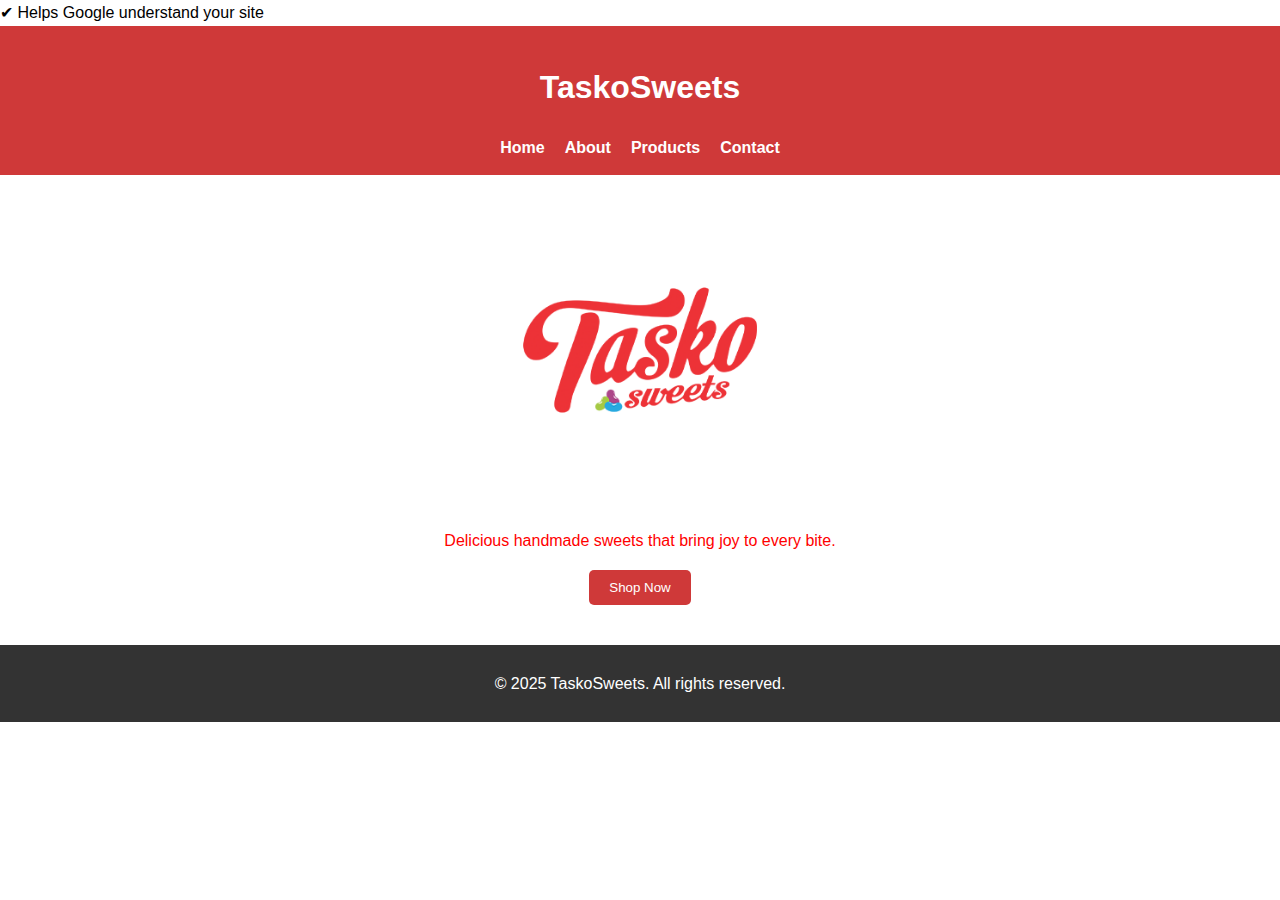
<file: index.html>
<!DOCTYPE html>
<html lang="en">
<head>

  <meta charset="UTF-8">
  <meta name="description" content="TaskoSweets brings you the best handmade sweets, chocolates, and candy treats across South Africa.">
<meta name="keywords" content="sweets, TaskoSweets, chocolate, candy store, handmade sweets, treats, South Africa">
<meta name="author" content="TaskoSweets">
✔ Helps Google understand your site
  <meta name="viewport" content="width=device-width, initial-scale=1.0">
  <title>TaskoSweets | Home of the Sweetest Treats</title>

  <!-- Link to your CSS file -->
  <link rel="stylesheet" href="style.css">
</head>
<body>
  <!-- Header section with website title and navigation menu -->
  <header>
    <h1>TaskoSweets</h1>
    <nav>
      <a href="index.html">Home</a>
      <a href="about.html">About</a>
      <a href="products.html">Products</a>
      <a href="contact.html">Contact</a>
    </nav>
  </header>

  <!-- Main content section -->
  <main>
    <section>
      <!-- Image of sweets -->
      <img src="tasko-sweets-1.png" alt="Delicious sweets" width="550">

    
      <!-- Short description -->
      <p style="color: red;">Delicious handmade sweets that bring joy to every bite.</p>

      <!-- Button linking to products page -->
      <a href="products.html">
        <button>Shop Now</button>
      </a>


    </section>
  </main>

  <!-- Footer section -->
  <footer>
    <p>&copy; 2025 TaskoSweets. All rights reserved.</p>
  </footer>
</body>
</html>
</file>
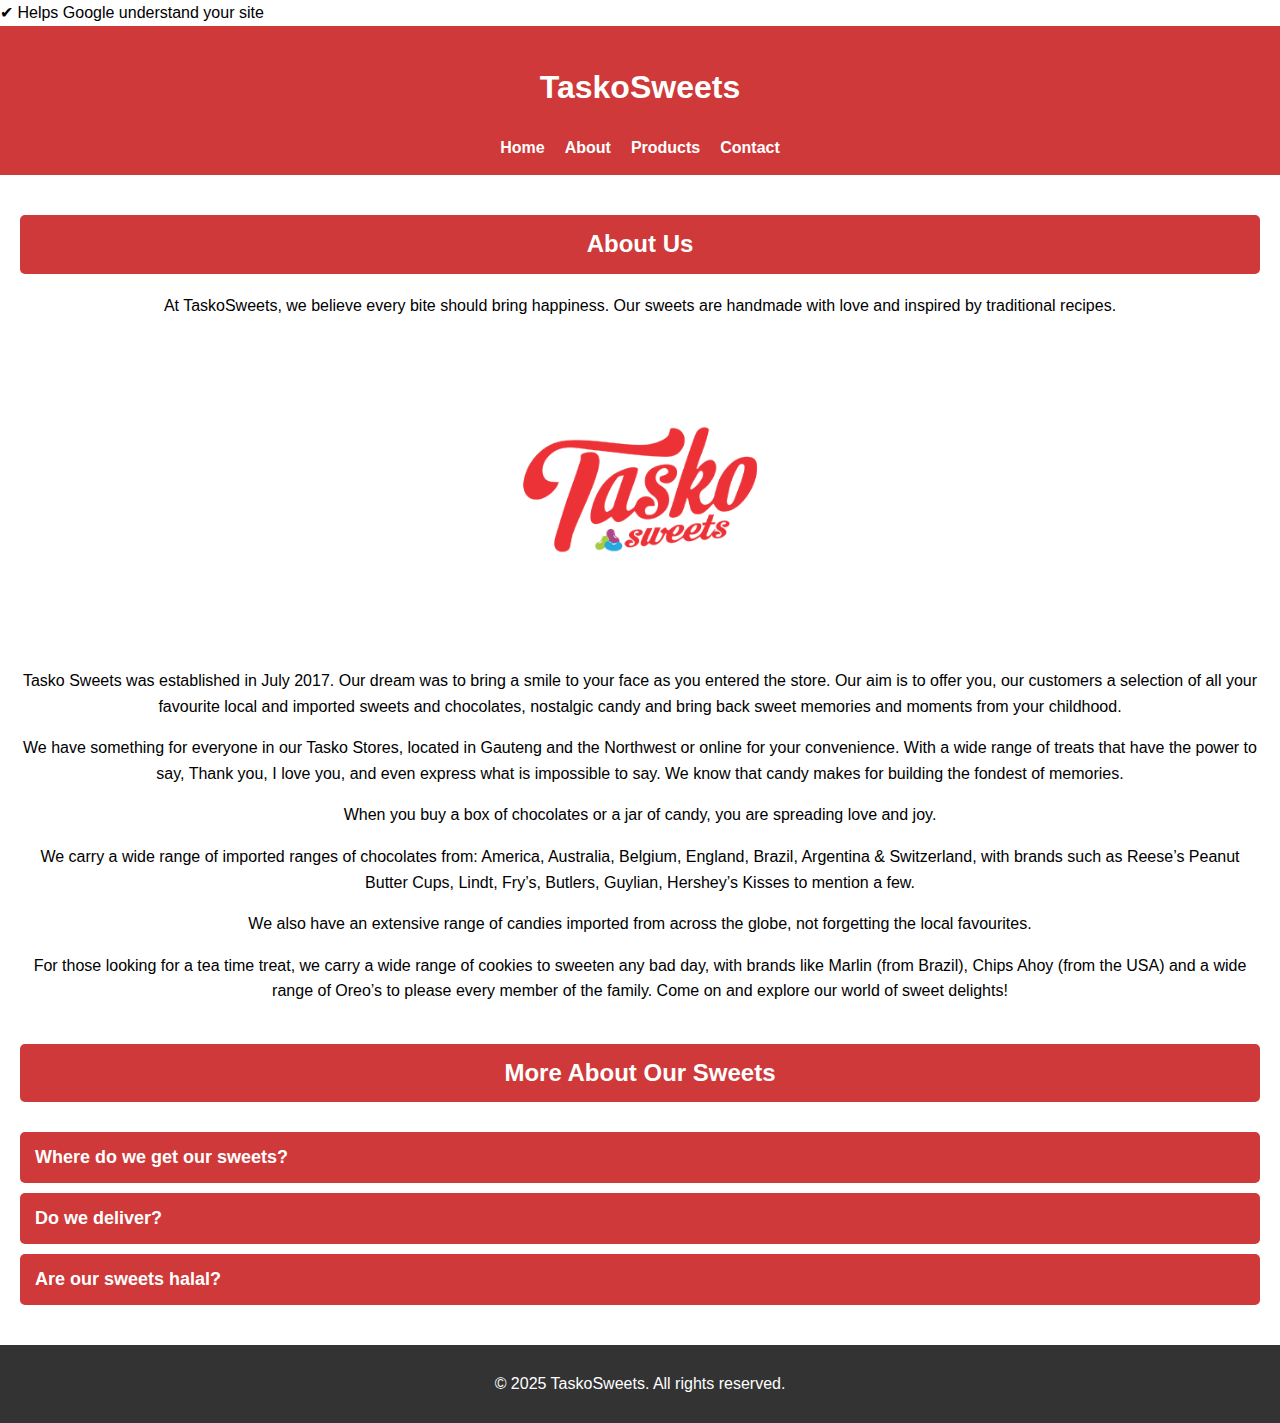
<file: about.html>
<!DOCTYPE html>
<html lang="en">
<head>
  
  <meta charset="UTF-8">
  <meta name="description" content="TaskoSweets brings you the best handmade sweets, chocolates, and candy treats across South Africa.">
<meta name="keywords" content="sweets, TaskoSweets, chocolate, candy store, handmade sweets, treats, South Africa">
<meta name="author" content="TaskoSweets">
✔ Helps Google understand your site
  <meta name="viewport" content="width=device-width, initial-scale=1.0">
 <title>TaskoSweets | About Our Candy Story</title>

  <!-- Link to external CSS file -->
  <link rel="stylesheet" href="style.css">
</head>
<body>
  <!-- Header with site title and navigation menu -->
  <header>
    <h1>TaskoSweets</h1>
    <nav>
      <a href="index.html">Home</a>
      <a href="about.html">About</a>
      <a href="products.html">Products</a>
      <a href="contact.html">Contact</a>
    </nav>
  </header>

  <!-- Main content area -->
  <main>
    <section>
      <!-- About section title -->
      <h2>About Us</h2>

      <!-- Intro paragraph -->
      <p>At TaskoSweets, we believe every bite should bring happiness. 
      Our sweets are handmade with love and inspired by traditional recipes.</p>

      <!-- Image for About page -->
      <img src="tasko-sweets-1.png" alt="Delicious sweets" width="550">

      <!-- Company history and details -->
      <p>Tasko Sweets was established in July 2017.
      Our dream was to bring a smile to your face as you entered the store.
      Our aim is to offer you, our customers a selection of all your favourite local and imported sweets and chocolates, nostalgic candy and bring back sweet memories and moments from your childhood.</p>

      <p>We have something for everyone in our Tasko Stores, located in Gauteng and the Northwest or online for your convenience. With a wide range of treats that have the power to say, Thank you, I love you, and even express what is impossible to say. We know that candy makes for building the fondest of memories.</p>

      <p>When you buy a box of chocolates or a jar of candy, you are spreading love and joy.</p>

      <p>We carry a wide range of imported ranges of chocolates from: America, Australia, Belgium, England, Brazil, Argentina & Switzerland, with brands such as Reese’s Peanut Butter Cups, Lindt, Fry’s, Butlers, Guylian, Hershey’s Kisses to mention a few.</p>

      <p>We also have an extensive range of candies imported from across the globe, not forgetting the local favourites.</p>

      <p>For those looking for a tea time treat, we carry a wide range of cookies to sweeten any bad day, with brands like Marlin (from Brazil), Chips Ahoy (from the USA) and a wide range of Oreo’s to please every member of the family. Come on and explore our world of sweet delights!</p>
    </section>

    <!--  NEW INTERACTIVE ACCORDION ADDED BELOW  -->
    <h2 style="margin-top: 40px;">More About Our Sweets</h2>

    <div class="accordion">
        <button class="accordion-btn">Where do we get our sweets?</button>
        <div class="accordion-panel">
            <p>We source our sweets from trusted suppliers and international brands to ensure freshness and top quality.</p>
        </div>

        <button class="accordion-btn">Do we deliver?</button>
        <div class="accordion-panel">
            <p>Yes! We deliver across South Africa, including same-day delivery in selected areas.</p>
        </div>

        <button class="accordion-btn">Are our sweets halal?</button>
        <div class="accordion-panel">
            <p>Many of our products are halal-friendly. Detailed information is available upon request.</p>
        </div>
    </div>
    <!--  END OF NEW INTERACTIVE SECTION  -->

  </main>

  <!-- Footer -->
  <footer>
    <p>&copy; 2025 TaskoSweets. All rights reserved.</p>
  </footer>

  <!-- REQUIRED SCRIPT FOR ACCORDION -->
  <script src="script.js"></script>

</body>
</html>
</file>
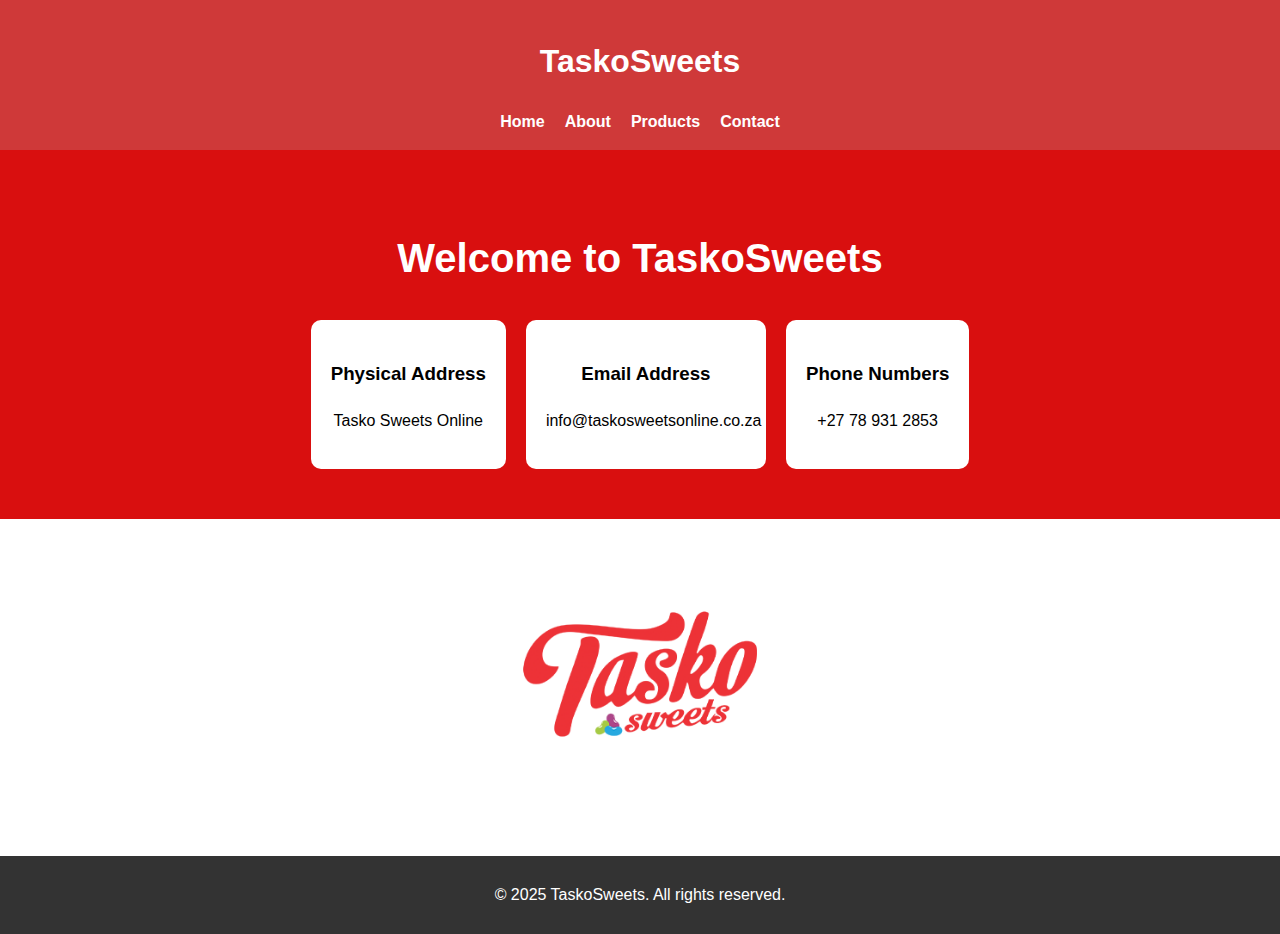
<file: contact.html>
<!DOCTYPE html>
<html lang="en">
<head>
    <meta charset="UTF-8">

    <meta name="description" content="Contact TaskoSweets for orders, enquiries, store information and customer support.">
    <meta name="keywords" content="TaskoSweets contact, sweets shop, candy store contact, support, customer service">
    <meta name="author" content="TaskoSweets">

    <meta name="viewport" content="width=device-width, initial-scale=1.0">

    <title>TaskoSweets | Contact Us</title>

    <link rel="stylesheet" href="style.css">
</head>

<body>

<header>
    <h1>TaskoSweets</h1>
    <nav>
      <a href="index.html">Home</a>
      <a href="about.html">About</a>
      <a href="products.html">Products</a>
      <a href="contact.html">Contact</a>
    </nav>
</header>

<!-- Contact Section -->
<section class="contact-section">
  <div class="contact-header">
    <h1 style="color: white;">Welcome to TaskoSweets</h1>
  </div>

  <div class="contact-cards">
    <div class="contact-card">
      <span class="icon"></span>
      <h3>Physical Address</h3>
      <p>Tasko Sweets Online</p>
    </div>

    <div class="contact-card">
      <span class="icon"></span>
      <h3>Email Address</h3>
      <p>info@taskosweetsonline.co.za</p>
    </div>

    <div class="contact-card">
      <span class="icon"></span>
      <h3>Phone Numbers</h3>
      <p>+27 78 931 2853</p>
    </div>
  </div>
</section>

<style>
.contact-section {
  background-color: rgb(217, 15, 15);
  padding: 50px 20px;
  text-align: center;
}
.contact-header h1 { font-size: 40px; margin-bottom: 30px; }
.contact-cards {
  display: flex;
  justify-content: center;
  gap: 20px;
  flex-wrap: wrap;
}
.contact-card {
  background-color:white;
  padding: 20px;
  border-radius: 10px;
  max-width: 200px;
}
</style>

<div style="text-align: center;">
  <a href="index.html">
    <img src="tasko-sweets-1.png" width="550">
  </a>
</div>

<footer style="background-color: #333; color: #ffffff; padding: 10px; text-align: center;">
  <p>&copy; 2025 TaskoSweets. All rights reserved.</p>
</footer>

</body>
</html>
</file>
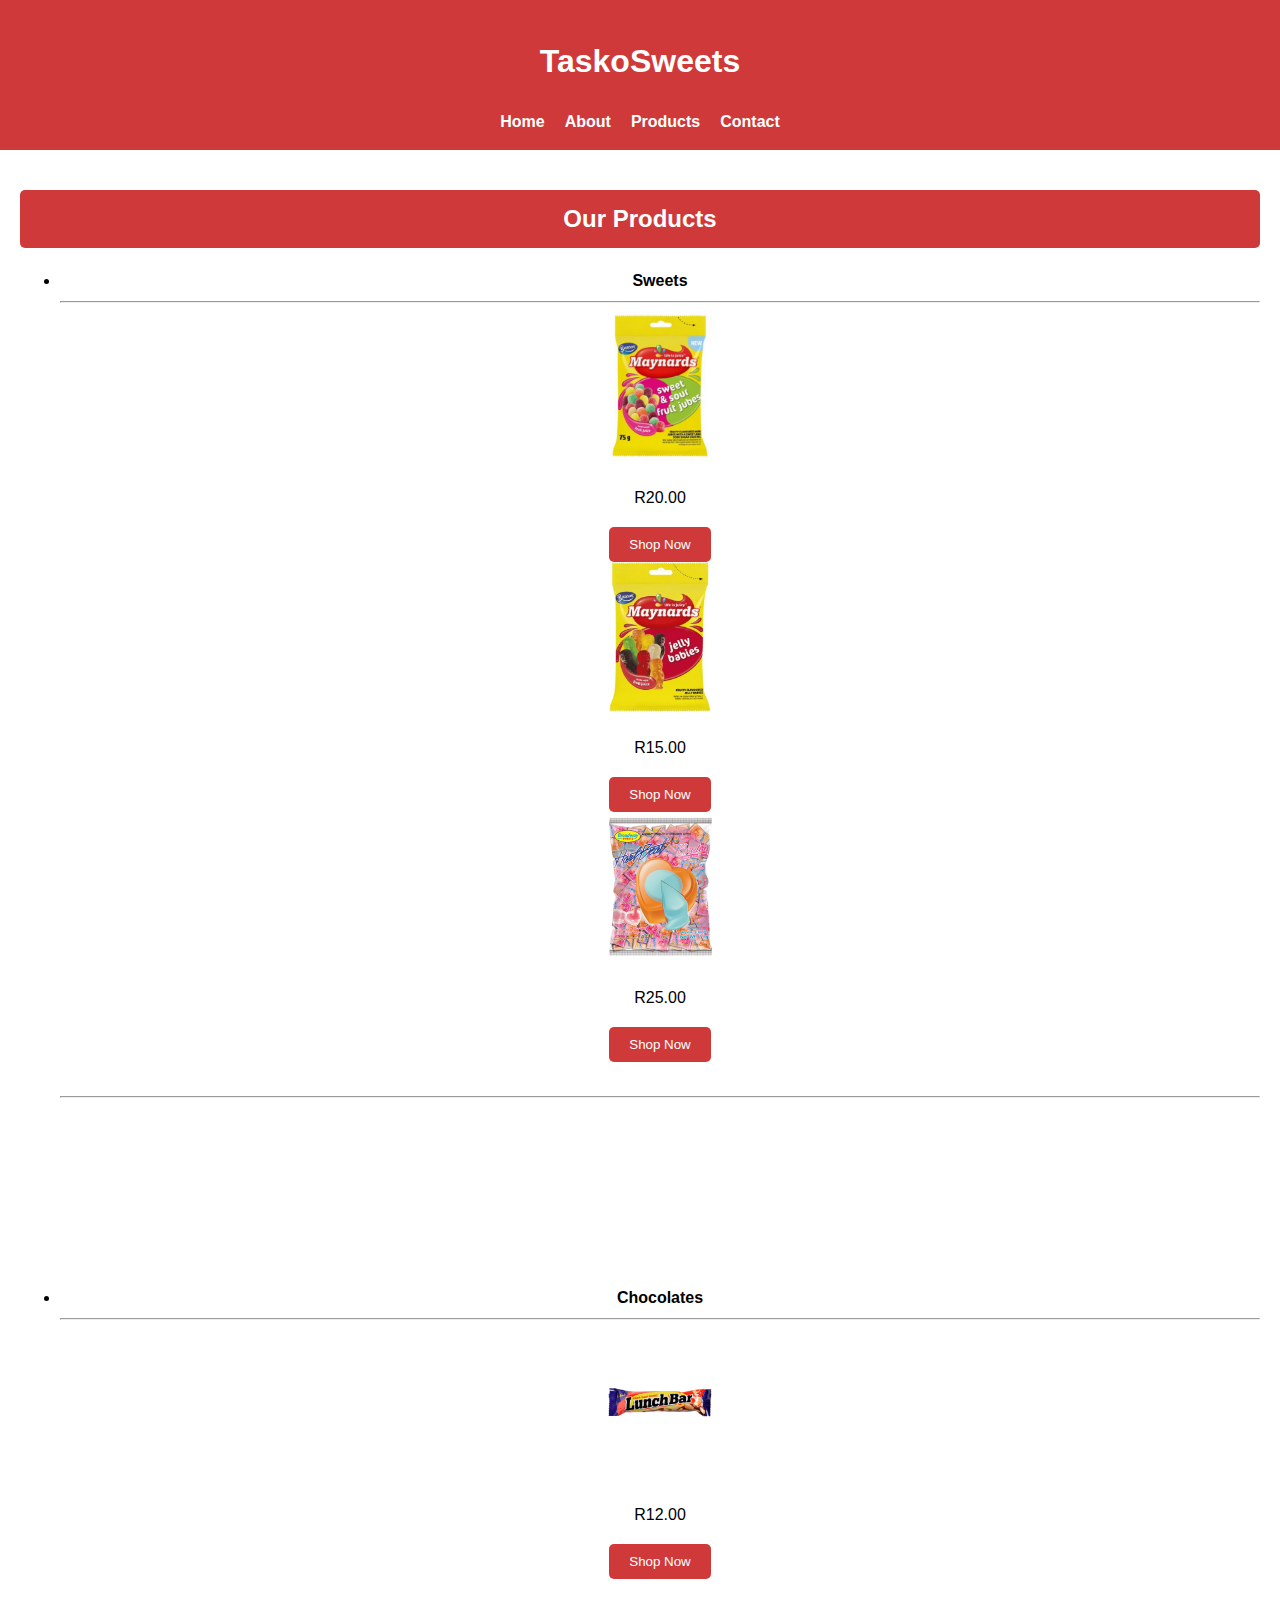
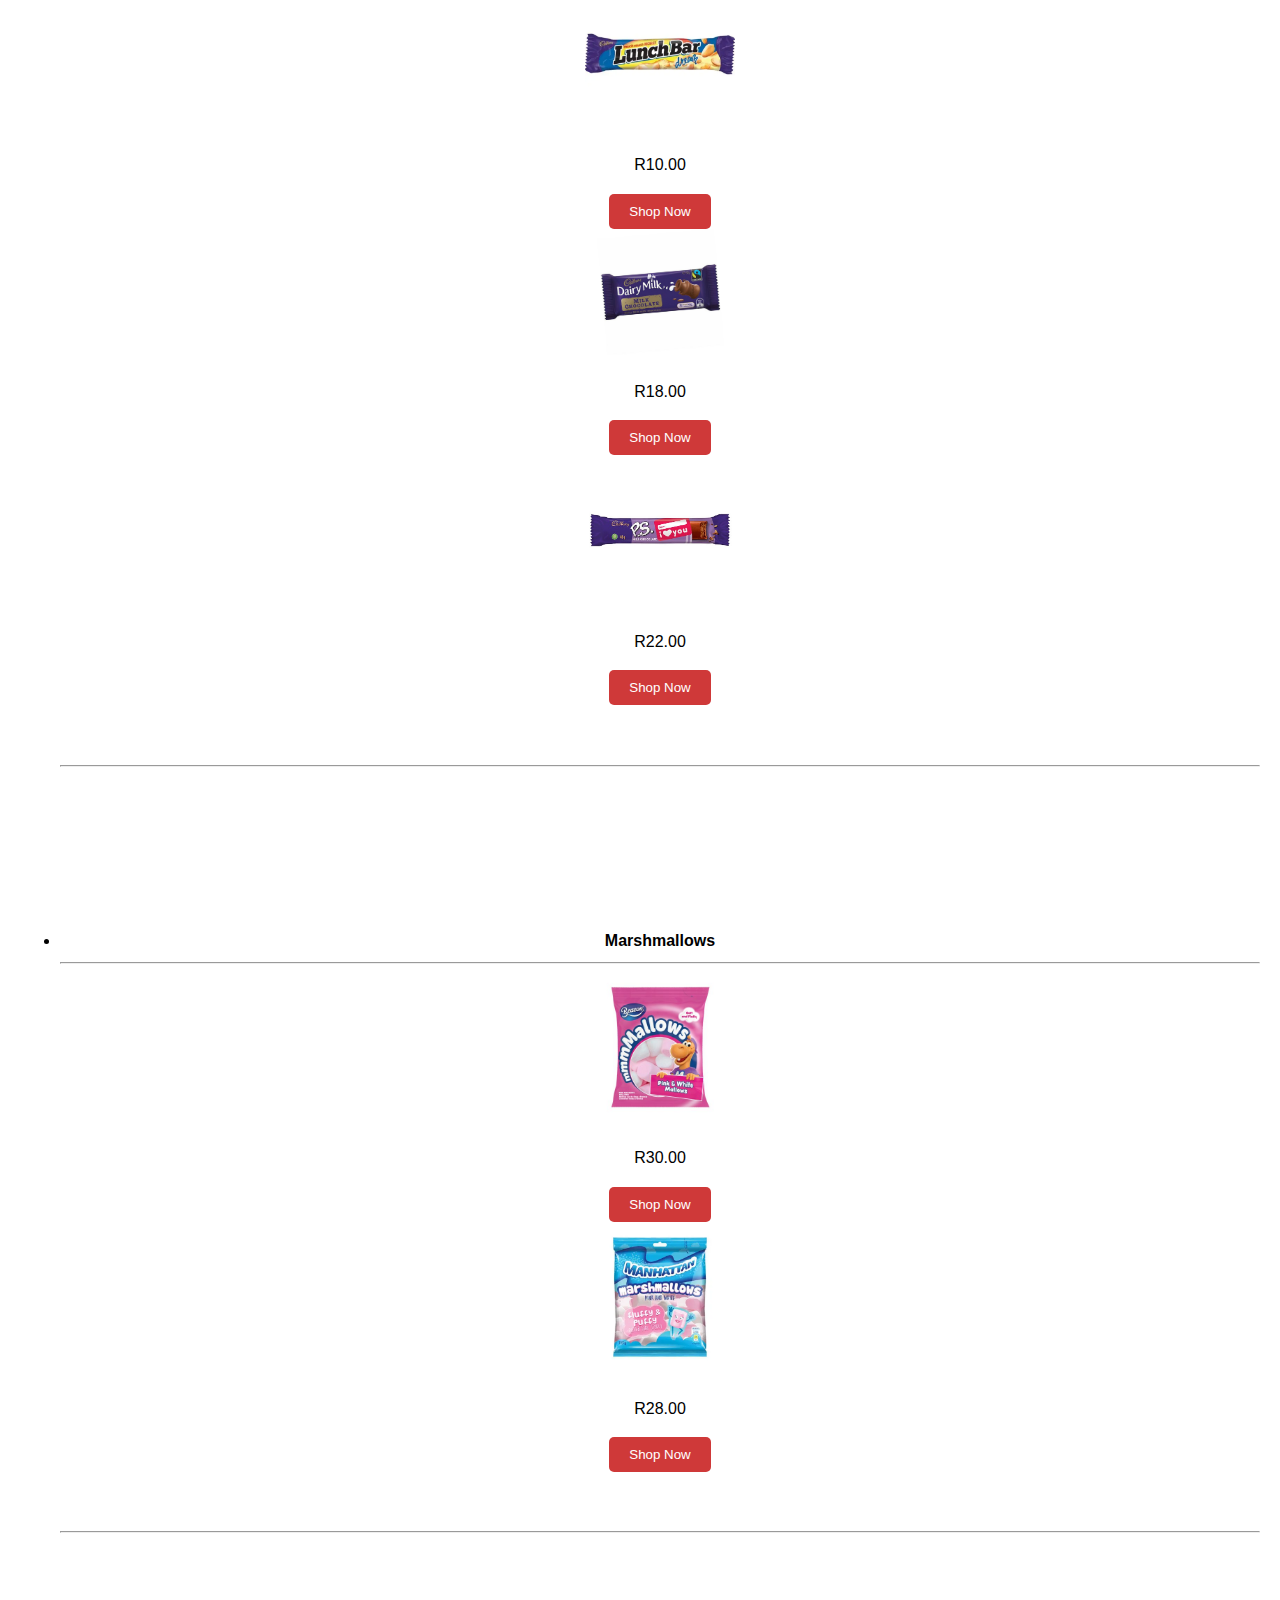
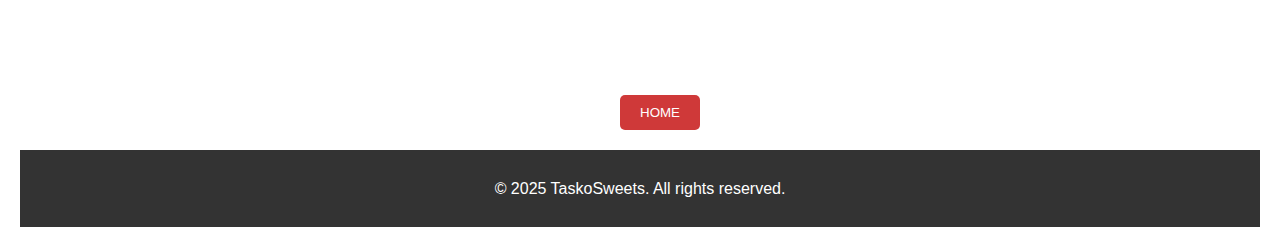
<file: products.html>
<!DOCTYPE html>
<html lang="en">
<head>
    <meta charset="UTF-8">

    <meta name="description" content="Explore a wide range of sweets, chocolates, and marshmallows at TaskoSweets. Affordable treats for everyone.">
    <meta name="keywords" content="TaskoSweets, sweets, chocolates, marshmallows, candy store, treats, South Africa">
    <meta name="author" content="TaskoSweets">

    <meta name="viewport" content="width=device-width, initial-scale=1.0">

    <title>TaskoSweets | Products</title>

    <link rel="stylesheet" href="style.css">
</head>
<body>

<header>
    <h1>TaskoSweets</h1>
    <nav>
      <a href="index.html">Home</a>
      <a href="about.html">About</a>
      <a href="products.html">Products</a>
      <a href="contact.html">Contact</a>
    </nav>
</header>

<main>
  <section>
    <h2 style="background-color: #c61515d8; color:white; padding:10px;">Our Products</h2>

    <ul>
      <li>
        <b>Sweets</b> <br>
        <hr>
        <img src="Maynards.png" width="150">
        <p>R20.00</p>
        <button>Shop Now</button>
        <br>

        <img src="OIP (3).webp" width="150">
        <p>R15.00</p>
        <button>Shop Now</button>
        <br>

        <img src="s-zoom.webp" width="150">
        <p>R25.00</p>
        <button>Shop Now</button>
        <br><br>
      </li>

      <hr><br><br><br><br><br><br><br>

      <li><b>Chocolates</b></li>
      <hr>
      <img src="lunch.webp" width="150">
      <p>R12.00</p>
      <button>Shop Now</button>
      <br>

      <img src="lunch (2).webp" width="150">
      <p>R10.00</p>
      <button>Shop Now</button>
      <br>

      <img src="dairy.jpeg" width="150">
      <p>R18.00</p>
      <button>Shop Now</button>
      <br>

      <img src="ps10.jpeg" width="150">
      <p>R22.00</p>
      <button>Shop Now</button>
      <br><br><br>

      <hr>
      <br><br><br><br><br><br>

      <li><b>Marshmallows</b></li>
      <hr>
      <img src="Marsmallows.jpg" width="150">
      <p>R30.00</p>
      <button>Shop Now</button>
      <br>

      <img src="OIP (2).webp" width="150">
      <p>R28.00</p>
      <button>Shop Now</button>
      <br><br><br>

      <hr>
      <br><br><br><br><br><br>

      <a href="index.html">
        <button>HOME</button>
      </a>
    </ul>
  </section>

  <footer style="background-color: #333; color: #ffffff; padding: 10px; text-align: center;">
    <p>&copy; 2025 TaskoSweets. All rights reserved.</p>
  </footer>
</main>

</body>
</html>
</file>
<file: style.css>
/* General body styles */
body {
  font-family: Arial, sans-serif; 
  margin: 0;                      
  padding: 0;                     
  line-height: 1.6;               
  font-size: 1rem;                
}

/* Header section styling */
header {
  background: #c61515d8;          
  color: white;                   
  padding: 15px;                  
  text-align: center;             
}

/* Navigation links inside header */
nav {
  display: flex;                 
  justify-content: center;        
  gap: 20px;                     
  margin-top: 10px;
}

nav a {
  text-decoration: none;          
  color: white;                  
  font-weight: bold;              
}

nav a:hover {
  text-decoration: underline;     
}

/* Main content styling */
main {
  padding: 20px;                  
  text-align: center;             
}

/* Section headings */
h2 {
  background: #c61515d8;          
  color: white;                   
  padding: 10px;
  border-radius: 5px;             
}

/* Button styling */
button {
  padding: 10px 20px;             
  background: #c61515d8;          
  border: none;                 
  color: white;                   
  border-radius: 5px;             
  cursor: pointer;                
}

button:hover {
  background: #a90f0f;           
}

/* Footer styling */
footer {
  background: #333;               
  color: white;                   
  text-align: center;             
  padding: 10px;                  
  margin-top: 20px;               
}

/* Responsive design for mobile */
@media (max-width: 768px) {
  body {
    font-size: 0.9rem;            
  }

  nav {
    flex-direction: column;       
    gap: 10px;
  }

  img {
    max-width: 100%;              
    height: auto;
  }
}






.accordion-btn {
    width: 100%;
    padding: 12px;
    background: #a90f0f;
    border: none;
    text-align: left;
    font-size: 18px;
    cursor: pointer;
    margin-top: 8px;
}

.accordion-btn:hover {
    background: #a90f0f;
}

.accordion-panel {
    display: none;
    padding: 10px;
    background: #fff0f7;
    border-left: 3px solid #a90f0f;
}

/* Accordion Styles */
.accordion-btn {
  width: 100%;
  padding: 15px;
  background: #c61515d8;
  color: white;
  font-weight: bold;
  border: none;
  text-align: left;
  cursor: pointer;
  margin-top: 10px;
  border-radius: 5px;
}

.accordion-btn:hover {
  background: #a21212;
}

.accordion-panel {
  max-height: 0;
  overflow: hidden;
  transition: max-height 0.3s ease-out;
  background: #f8f8f8;
  padding: 0 15px;
  border-radius: 5px;
}
</file>
